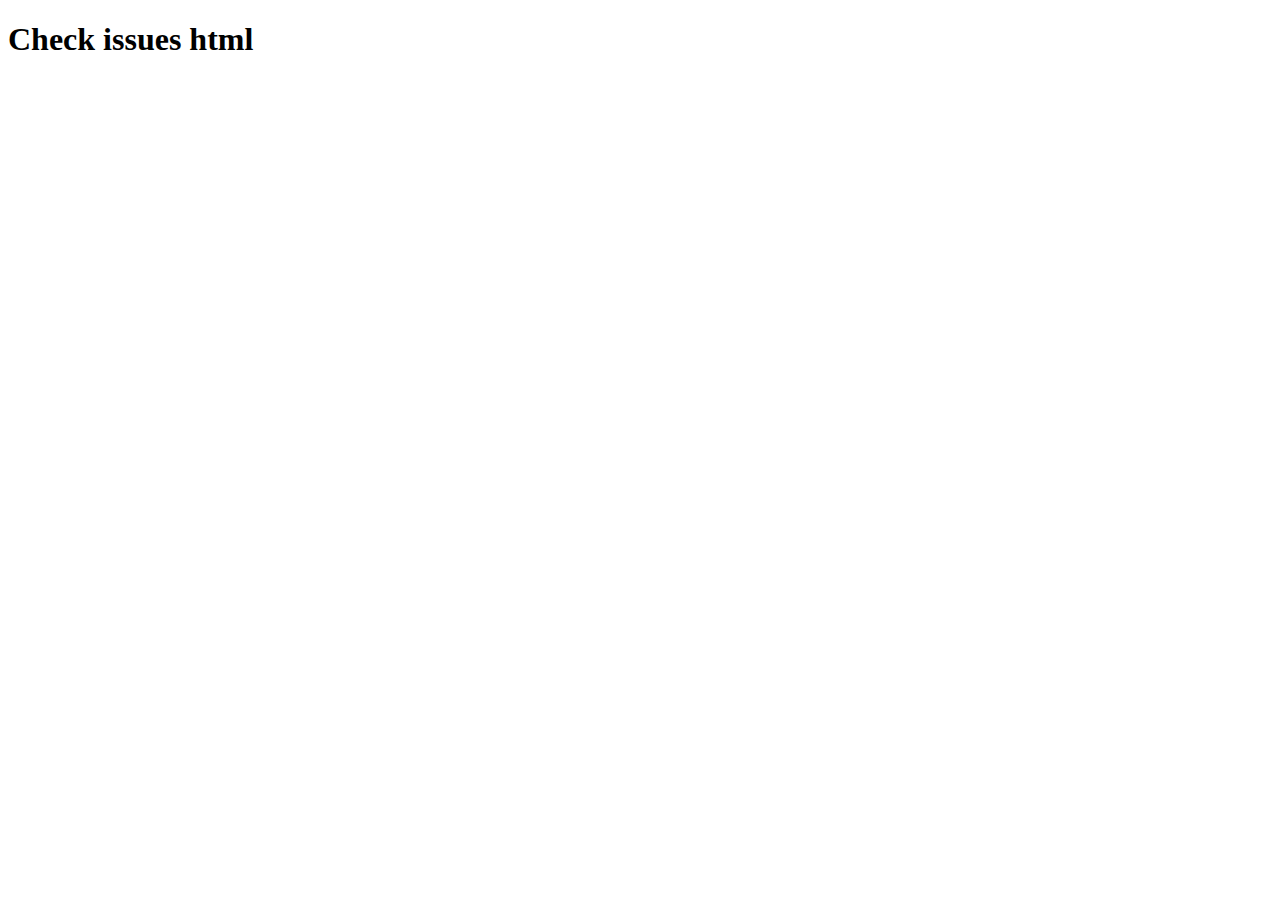
<file: js/xml2json/check_issues.html>
<!DOCTYPE html>
<html>
<head>
    <script type="text/javascript" src="xml2json.js"></script>
</head>
<body>
<h1>Check issues html</h1>
<script type="text/javascript">
	
    var x2js = new X2JS({
    	arrayAccessFormPaths : [
    	   /.*\.test3\.item/,
    	   "MyOperation.test4.item",
    	   function(obj, childName, path) {
    		   return false;
    	   }
    	],
    	datetimeAccessFormPaths : [
			"MyOperation.testdt"
    	],
    	stripWhitespaces : true,
    	enableToStringFunc : true
    });

    var xmlText =
    "<MyOperation myAttr='SuccessAttrValue'>"+
    "<testdt>2002-10-10T12:00:00-05:00</testdt>"+
	"<ctest><![CDATA[Hello world!]]></ctest>"+
    "<description test-attr='hey'>&lt; --&gt; &amp;lt;</description>"+
    "</MyOperation>";
    var jsonObj = x2js.xml_str2json( xmlText );
	console.log(jsonObj);
    console.log(jsonObj.MyOperation.testdt);
    console.log(jsonObj.MyOperation.description);
    
    console.log( x2js.json2xml_str( jsonObj ) );
    
    console.log( "Ok!" );
    
    	
</script>
</body>
</file>
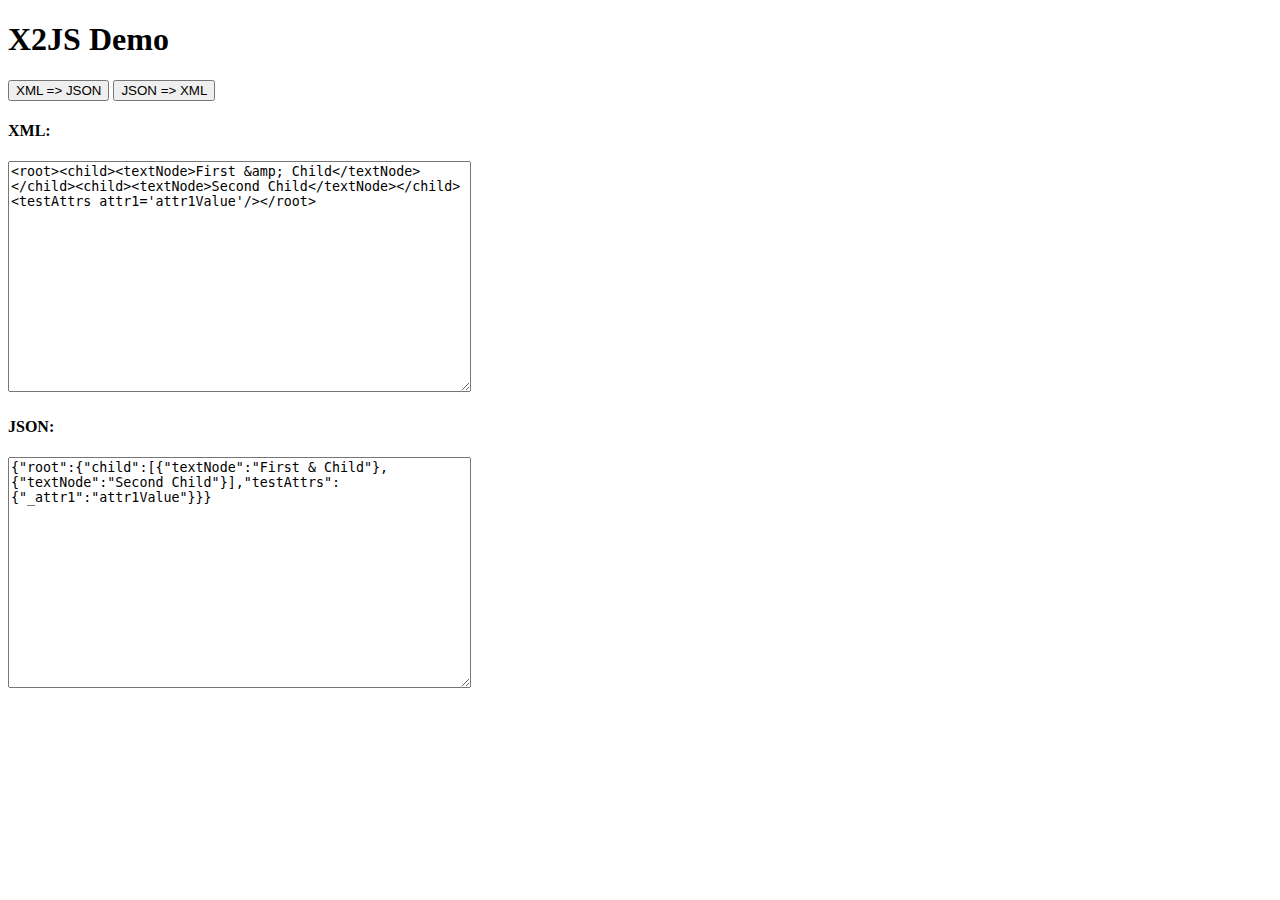
<file: js/xml2json/demo.html>
<!DOCTYPE html>
<html>
<head>
<script type='text/javascript' src='https://ajax.googleapis.com/ajax/libs/jquery/1.11.3/jquery.min.js'></script>
<script type='text/javascript' src="xml2json.js"></script>

<script type='text/javascript'>//<![CDATA[ 
$(window).load(function(){
	var x2js = new X2JS();
	function convertXml2JSon() {
    	$("#jsonArea").val(JSON.stringify(x2js.xml_str2json($("#xmlArea").val())));
	}

	function convertJSon2XML() {
	    $("#xmlArea").val(x2js.json2xml_str($.parseJSON($("#jsonArea").val())));
	}

	$("#xmlArea").val("<root><child><textNode>First &amp; Child</textNode></child><child><textNode>Second Child</textNode></child><testAttrs attr1='attr1Value'/></root>");
	convertXml2JSon();
	convertJSon2XML();
	$("#convertToJsonBtn").click(convertXml2JSon);
	$("#convertToXmlBtn").click(convertJSon2XML);
});//]]>  
</script>
</head>
<body>
    <h1>X2JS Demo</h1>
    <button id="convertToJsonBtn">XML => JSON</button>
    <button id="convertToXmlBtn">JSON => XML</button>    
    <div>        
        <h4>XML:</h4>
        <textarea id="xmlArea" cols="55" rows="15"></textarea>
    </div>
    
    <div>
        <h4>JSON:</h4>
        <textarea id="jsonArea" cols="55" rows="15"></textarea>
    </div>    
</body>
</html>
</file>
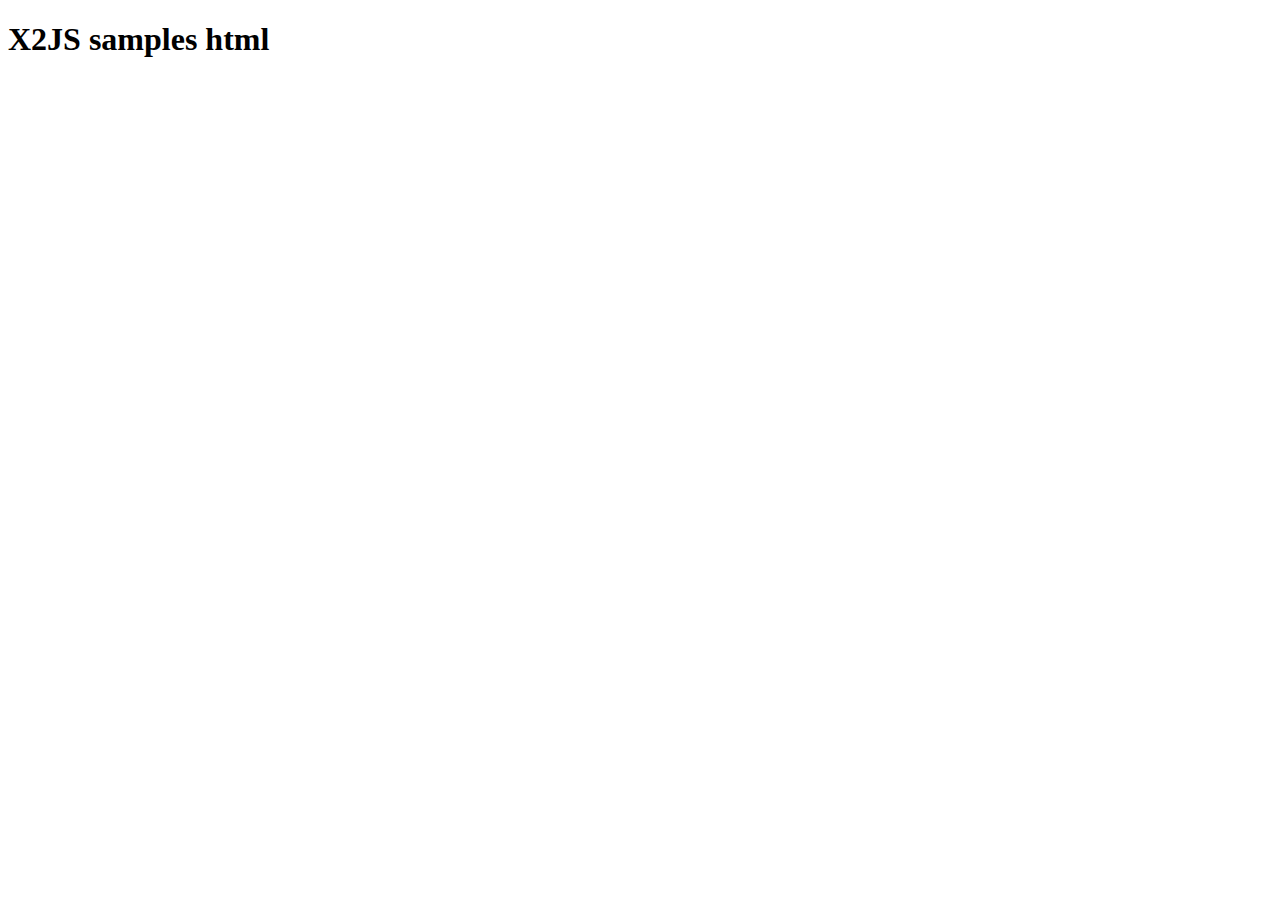
<file: js/xml2json/samples.html>
<!DOCTYPE html>
<html>
<head>
    <script type="text/javascript" src="xml2json.min.js"></script>
    <!-- script type="text/javascript" src="xml2json.js"></script-->
</head>
<body>
<h1>X2JS samples html</h1>

<script type="text/javascript">

    // Create x2js instance with default config
    var x2js = new X2JS();
	
    // Available options
    var x2jsOptionsSample = new X2JS({
    	// Escaping XML characters. Default is true from v1.1.0+
    	escapeMode : true, 				
    	// XML attributes prefix. Default is "_"
    	attributePrefix : "_",
    	
    	// Array access form (none|property). 
    	// Use this property if you want X2JS generate additional property <element>_asArray 
    	// to access in array form any element
    	// Default is 'none' from v1.1.0+
    	arrayAccessForm : "none",
    	
    	// Handling empty nodes (text|object). 
    	// When X2JS found empty node like <test></test> it will be transformed to test : '' for 'text' mode, 
    	// or to Object for 'object' mode  
    	// Default is 'text'
    	emptyNodeForm  : "text",
    	
    	// Enable/Disable auxiliary function in generated JSON object to print text nodes with __text/__cdata
    	// Default is true
    	enableToStringFunc : true,
    	
    	// Array access paths (array). 
    	// Use this option to configure paths to XML elements always in "array form". 
    	// You can configure beforehand paths to all your array elements based on XSD or your knowledge
    	// about XML structure
    	// Every path could be a simple string (like 'parent.child1.child2'), a regex (like /.*\.child2/), or a custom function
    	// Default is empty array
		arrayAccessFormPaths : [],

		// Strip whitespaces (trimming text nodes)
		stripWhitespaces : true,
		
		// Skip empty text tags for nodes with children
		skipEmptyTextNodesForObj : true,
		
		// DateTime access paths (array). 
    	// Use this option to configure paths to XML elements for "datetimes form". 
    	// You can configure beforehand paths to all your array elements based on XSD or your knowledge
    	// about XML structure
    	// Every path could be a simple string (like 'parent.child1.child2'), a regex (like /.*\.child2/), or a custom function
    	// Default is empty array
		datetimeAccessFormPaths : []
		
    });
        
    // JSON to DOM
    var xmlDoc = x2js.json2xml(
        {
            MyRoot : {
                MyChild : 'my_child_value',
                MyAnotherChild: 10,
                MyArray : [ 'test', 'test2' ],
                MyArrayRecords : [ 
                    {
                        ttt : 'vvvv' 
                    },
                    {
                        ttt : 'vvvv2' 
                    }                     
                ]
            }
        }
    );
    
    
    // JSON to XML string
    var xmlDocStr = x2js.json2xml_str(
        {
            MyRoot : {
                MyChild : 'my_child_value',
                MyAnotherChild : 10,
                MyArray : [ 'test', 'test2' ],
                MyArrayRecords : [ 
                    {
                        ttt : 'vvvv' 
                    },
                    {
                        ttt : 'vvvv2' 
                    }                     
                ]
            }
        }
    );
    
    console.log(xmlDocStr);
    
    // JSON arrays to string
    var xmlDocStr = x2js.json2xml_str(
    	{
    		MyRoot : {
    			namedItemArray: {
    				item : [ 
		    			{ first: 'success1' } , 
		    			{ first: 'success2' }
	    			] 
	    		},
	    		namedArray: [ 
	    			{ first: 'success1' } , 
	    			{ first: 'success2' } 
	    		],
	    		justArray: [ 'just success1', 'just success2' ],
	    		arrayWithAttrs : [
	    			{
    					_test : 'successAttr',
    					__text : 'success',
    					temp : 'successTemp'
	    			},
	    			{
	    				_test : 'successAttr2',
	    				__text : 'success2',
	    				temp : 'successTemp2'	    			
	    			}    			
	    		]
	    	} 
    	}
    );
    
    console.log(xmlDocStr);    
    
    // XML string to JSON    
    var xmlText = "<MyOperation><test>Success</test><test2><item>ddsfg</item><item>dsdgfdgfd</item></test2></MyOperation>";
    var jsonObj = x2js.xml_str2json( xmlText );
    console.log(jsonObj.MyOperation.test);
    
    // Array access form examples
    console.log(x2js.asArray(jsonObj.MyOperation.test)[0]);
    // Or old style (1.0.+):
    x2jsOld = new X2JS({arrayAccessForm : "property"});
    jsonObj = x2jsOld.xml_str2json( xmlText );
    console.log("Old is "+jsonObj.MyOperation.test_asArray[0]);

    // XML/DOM to JSON    
    var xmlText = " <MyOperation> <test>- Success -</test> <test2> TestText <item> ddsfg </item> TestText2 <item>dsdgfdgfd</item></test2></MyOperation>"
    xmlDoc=x2js.parseXmlString(xmlText);
    
    var jsonObj = x2js.xml2json( xmlDoc );
    console.log(jsonObj.MyOperation.test);
    
    // Parsing XML attrs
    var xmlText = "<MyOperation myAttr='SuccessAttrValue'><txtAttrChild sAttr='SUCCESS TXT ATTR CHILD'>SUCCESS TXT</txtAttrChild><test>Success</test><test2 myAttr='SuccessAttrValueTest2'><item>ddsfg</item><item>dsdgfdgfd</item></test2></MyOperation>";
    var jsonObj = x2js.xml_str2json( xmlText );
    console.log(jsonObj.MyOperation._myAttr);
    console.log(jsonObj.MyOperation.test2._myAttr);
    console.log(jsonObj.MyOperation.txtAttrChild._sAttr);
    console.log(jsonObj.MyOperation.txtAttrChild.__text);
    console.log(jsonObj.MyOperation.txtAttrChild.toString());
    
    // JSON to XML attrs
    var xmlDocStr = x2js.json2xml_str(
        {
            TestAttrRoot : {
                _myAttr : 'myAttrValue',                
                MyChild : 'my_child_value',
                MyAnotherChild: 10,
                MyTextAttrChild : {
                    _myTextAttr : 'myTextAttrValue',
                    __text : 'HelloText'
                }
            }
        }
    );
    
    console.log(xmlDocStr);
    
    //Change prefix for attributes
    var x2jsChangedAttrs = new X2JS({    	 				
    	// XML attributes. Default is "_"
    	attributePrefix : "$$"
    });
    jsonObj = x2jsChangedAttrs.xml_str2json( xmlText );
    console.log(jsonObj.MyOperation.$$myAttr);
    console.log(jsonObj.MyOperation.test2.$$myAttr);
    console.log(jsonObj.MyOperation.txtAttrChild.$$sAttr);
    
    xmlDocStr = x2jsChangedAttrs.json2xml_str({
            TestAttrRoot : {
                _myAttr : 'myAttrValue',                
                MyChild : 'my_child_value',
                MyAnotherChild: 10,
                MyTextAttrChild : {
                    $$myTextAttr : 'myTextAttrValue',
                    __text : 'HelloText'
                }
            }
        }
    );
    
    console.log(xmlDocStr);
    
    
    // Parse XML with namespaces
    var xmlText = "<testns:MyOperation xmlns:testns='http://www.example.org'><test>Success</test><test2 myAttr='SuccessAttrValueTest2'><item>ddsfg</item><item>dsdgfdgfd</item><item2>testArrSize</item2></test2></testns:MyOperation>";
    var jsonObj = x2js.xml_str2json( xmlText );
    console.log(jsonObj.MyOperation.test);
    if(jsonObj.MyOperation.test2.item.length > 2)
	console.log("Error! Incorrect array len!");
    
    var testObjC = {
            'm:TestAttrRoot' : {
            	'_tns:m' : 'http://www.example.org',
                '_tns:cms' : 'http://www.example.org',
                MyChild : 'my_child_value',
                'cms:MyAnotherChild' : 'vdfd'
            }
    }
    
    // Parse JSON object with namespaces
    var xmlDocStr = x2js.json2xml_str(
        testObjC
    );
    
    console.log(xmlDocStr);
    
    // Parse JSON object constructed with another NS-style
    var testObjNew = {
            TestAttrRoot : {
            	__prefix : 'm',
            	'_tns:m' : 'http://www.example.org',
            	'_tns:cms' : 'http://www.example.org',
                MyChild : 'my_child_value',
                MyAnotherChild : {
                	__prefix : 'cms',
                	__text : 'vdfd'
                }
            }
    }
    
    // Parse JSON object with namespaces
    var xmlDocStr = x2js.json2xml_str(
        testObjNew
    );
    
    console.log(xmlDocStr);

    // Parse XML with header
    var xmlText = "<?xml version='1.0' encoding='utf-8' ?>\n"+
    			  "<test>XML HEADER SUCCESS!</test>";
    
    var jsonObj = x2js.xml_str2json( xmlText );
    console.log(jsonObj.test);
    
    // Parse XML with CDATA
    var xmlText = "<!-- Root comment --><test><simple>simple success</simple><data><![CDATA[<CDATA success/>]]></data> </test>";
    
    var jsonObj = x2js.xml_str2json( xmlText );
    console.log(jsonObj.test.data.toString());
    console.log(jsonObj.test.data.__cdata);
    console.log(jsonObj.test.simple);
    
    
    // Parse JSON object with CDATA
    var xmlDocStr = x2js.json2xml_str(
        jsonObj
    );
    console.log(xmlDocStr);

	// Parse JSON with emtpy attributes    
	var xmlDocStr = x2js.json2xml_str(
        {
            MyRoot : {
                MyNullChild : null,
                MyNullChild2 : undefined,
                MyAnotherChild : 10,
                MyEmptyChild : {
                	_attr : "test"
                },
                MyEmptyChild2 : {
                	_attr : "test",
                	__text : "Empty Nodes Test"
                }                                
            }
        }
    );
    
    console.log(xmlDocStr);
    
    // Escaping XML characters
	xmlDocStr = x2js.json2xml_str(
        {
            MyRoot : {
                MyEscapeXmlChild : "<success> & \" ' / </success>",
                MyEscapeXmlChild2 : {
                	_attr : "success&",
                	__text : "<success> & \" ' / </success>"
                },
                MyEscapeXmlChildNonString : false
            }
        }
    );
	
	console.log(xmlDocStr);

    jsonObj = x2js.xml_str2json( xmlDocStr );
    console.log(jsonObj.MyRoot.MyEscapeXmlChild);
    console.log(jsonObj.MyRoot.MyEscapeXmlChild2._attr);
    console.log(jsonObj.MyRoot.MyEscapeXmlChild2.toString());
    
    // Array access path 
    x2js = new X2JS({
    	arrayAccessFormPaths : [
		   "MyArrays.test4.item",
    	   /.*\.test3\.item/
    	]
    });

    xmlText = "<MyArrays>"+
    		"<test2><item>success</item><item>second</item></test2>"+
    		"<test3><item>success</item></test3>"+
    		"<test4><item>success</item></test4>"+
    		"<test5><item>success</item></test5>"+
    	"</MyArrays>";
    
    	
    jsonObj = x2js.xml_str2json( xmlText );
    console.log(jsonObj.MyArrays.test3.item[0]);
    console.log(jsonObj.MyArrays.test4.item[0]);
    console.log(jsonObj.MyArrays.test5.item);
    
    // Working with datetimes
    x2js = new X2JS({
    	datetimeAccessFormPaths : [
		   "MyDts.testds",
    	   /.*\.testdt.*/
    	]
    });

    xmlText = "<MyDts>"+
    		"<testds>2002-10-10T12:00:00+04:00</testds>"+
    		"<testdt1>2002-10-10T12:00:00Z</testdt1>"+
    		"<testdt2>2002-10-10T12:00:00</testdt2>"+
    		"<testdc>2002-10-10T12:00:00Z</testdc>"+    		
    	"</MyDts>";
    jsonObj = x2js.xml_str2json( xmlText );
    	
    console.log(jsonObj.MyDts.testds);
    console.log(jsonObj.MyDts.testdt1);
    console.log(jsonObj.MyDts.testdt2);
    console.log(x2js.asDateTime( jsonObj.MyDts.testdc ));
	                    
    console.log(x2js.getVersion());
    
    console.log('-- ALL TESTS COMPLETED! --');     
            
</script>
</body>
</html>
</file>
